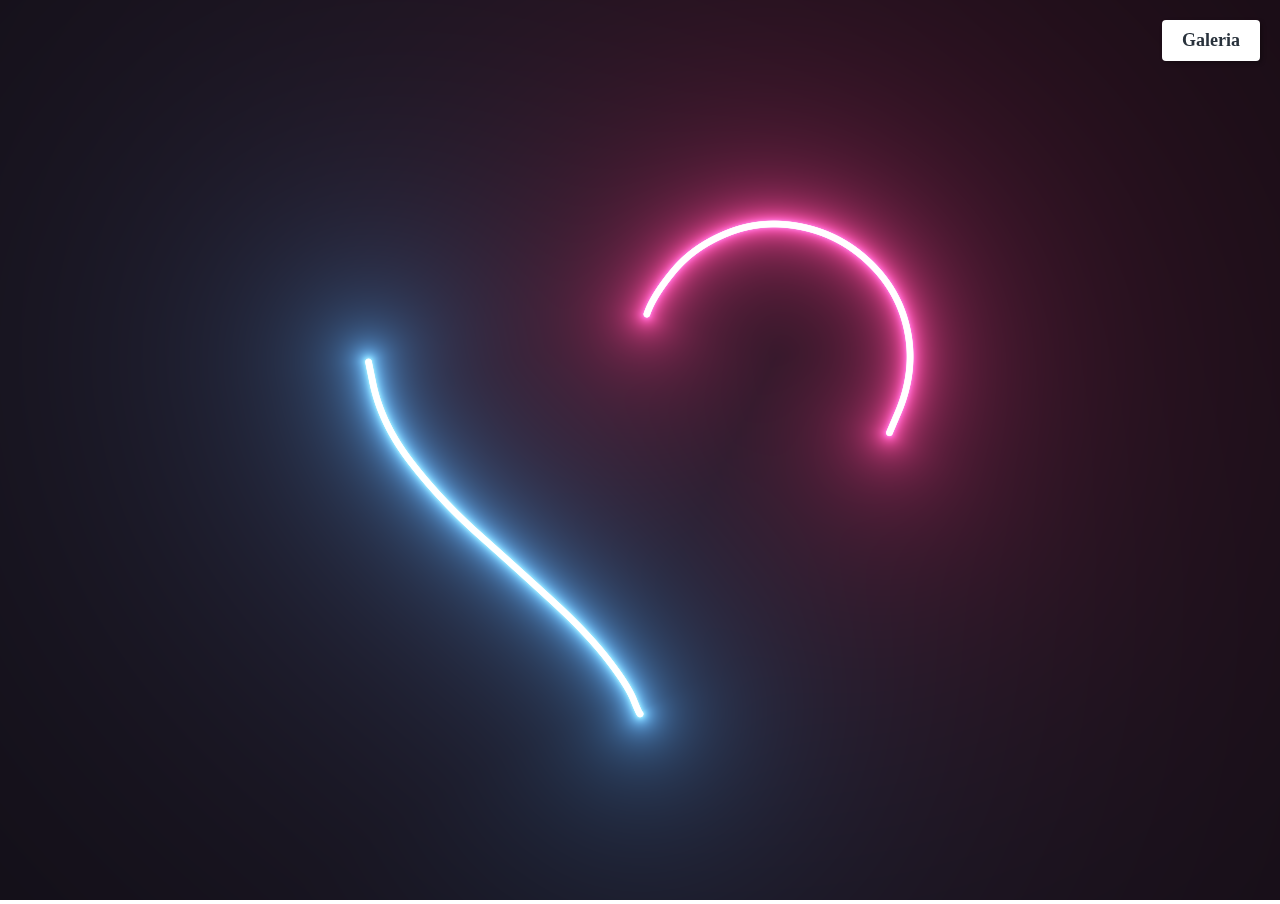
<file: index.html>
<!DOCTYPE html>
<html lang="en">
<head>
    <meta charset="UTF-8">
    <meta name="viewport" content="width=device-width, initial-scale=1.0">
    <meta name="author" content="Ing. Kevin Gutierrez">
    <link rel="stylesheet" href="style.css">
    <title></title>
</head>
<body>
    <a href="galeria/index.html" class="boton-inicio">Galeria</a>
    <div class="canvas">
        <canvas id="canvas" width="2500" height="1000">

        </canvas>
    </div>

    <script src="script.js"></script>
</body>
</html>
</file>
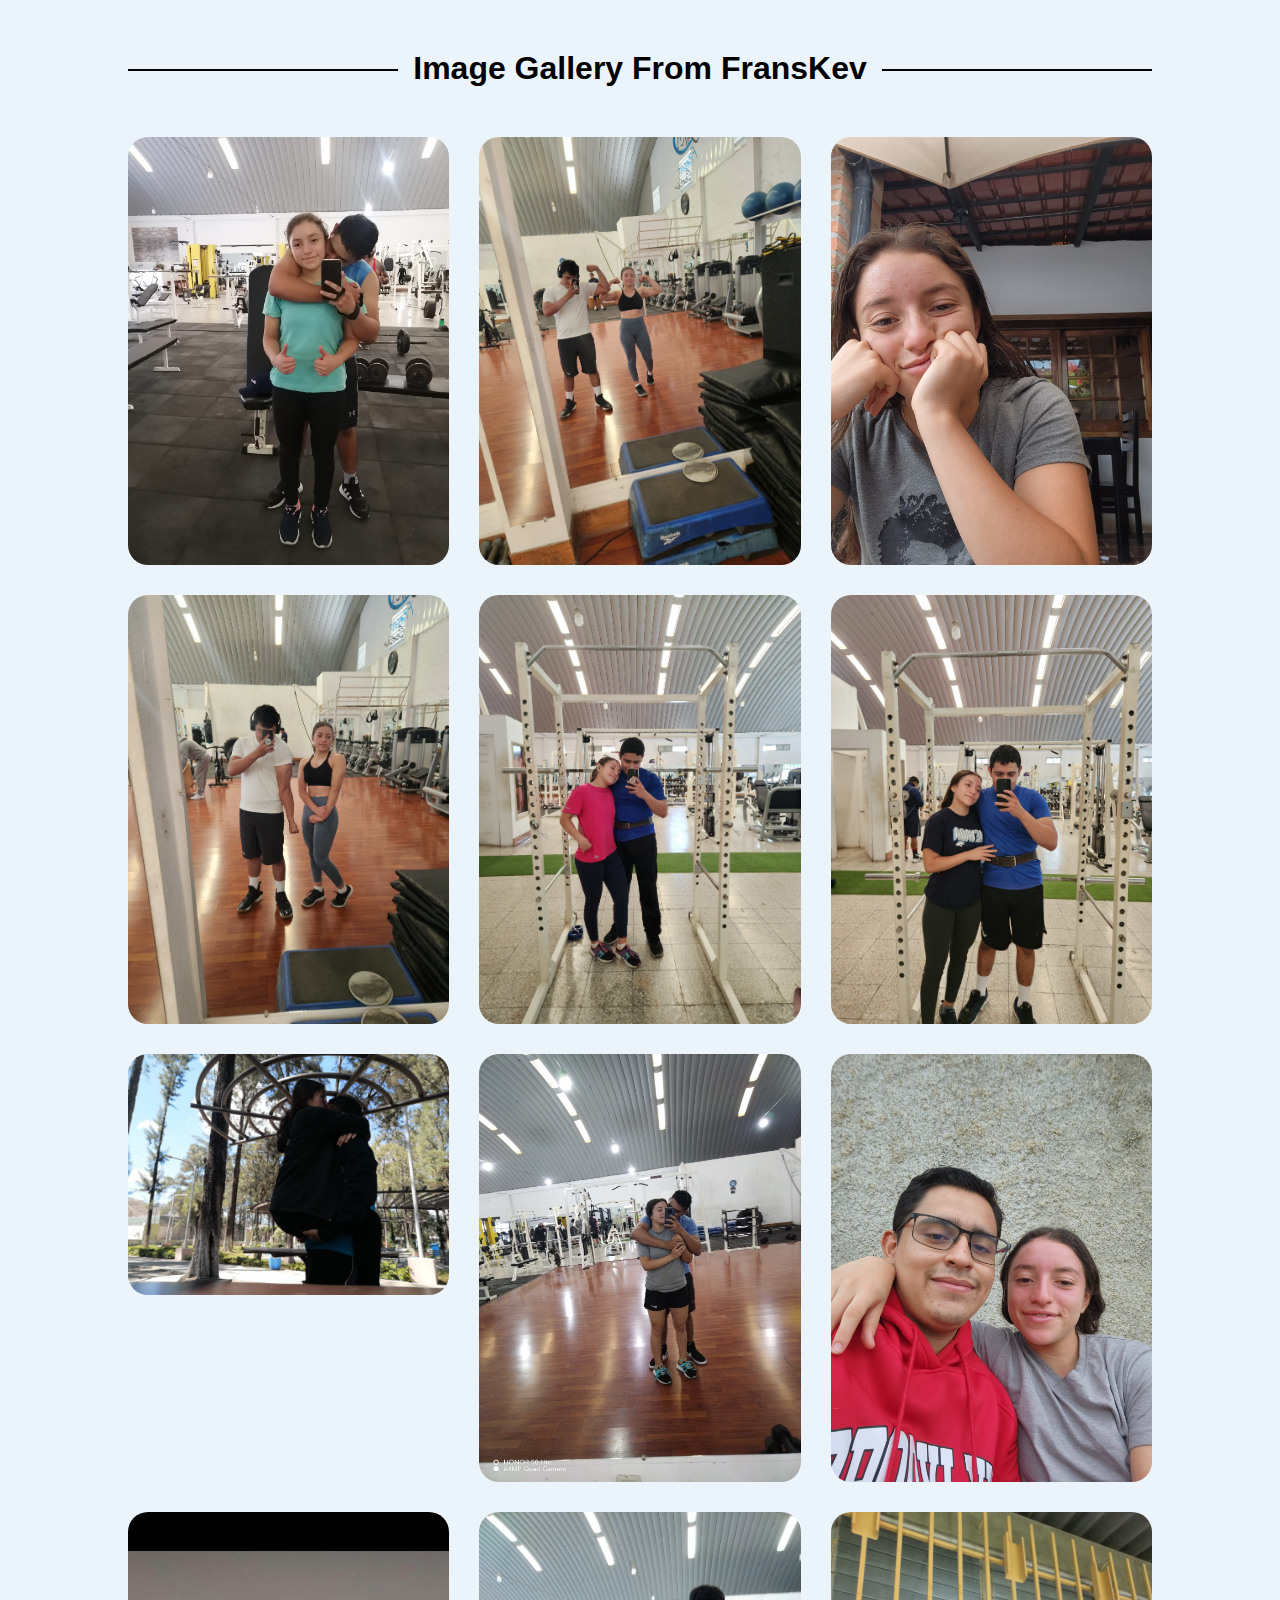
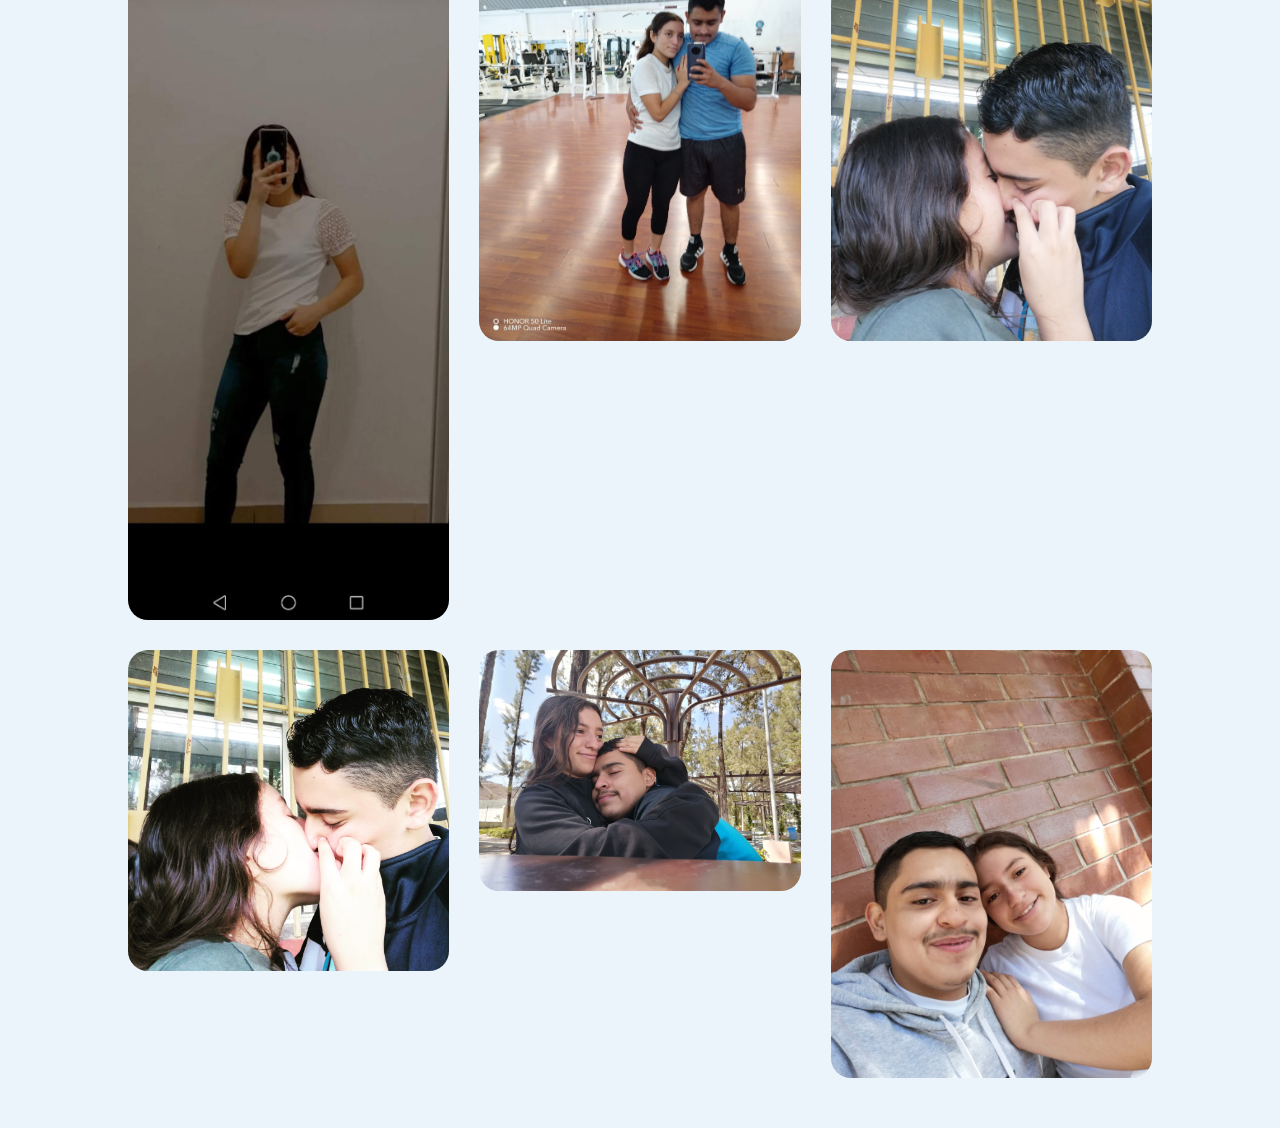
<file: galeria/index.html>
<!DOCTYPE html>
<html lang="en">
<head>
    <meta charset="UTF-8">
    <meta http-equiv="X-UA-Compatible" content="IE=edge">
    <meta name="viewport" content="width=device-width, initial-scale=1.0">
    <title>Image Gallery</title>
    <link rel="stylesheet" href="style.css">
</head>
<body>
    <div class="ful-img" id="fulImgBox">
        <img src="img/img1.jpeg" id="fulImg" alt="">
        <span onclick="closeImg()">X</span>
    </div>

    <h1><span>Image Gallery From FransKev</span></h1>

    <div class="img-gallery">
        <img src="img/img1.jpeg" onclick="openFulImg(this.src)" alt="">
        <img src="img/img2.jpeg" onclick="openFulImg(this.src)" alt="">
        <img src="img/img3.jpeg" onclick="openFulImg(this.src)" alt="">
        <img src="img/img4.jpeg" onclick="openFulImg(this.src)" alt="">
        <img src="img/img5.jpeg" onclick="openFulImg(this.src)" alt="">
        <img src="img/img6.jpeg" onclick="openFulImg(this.src)" alt="">
        <img src="img/img7.jpeg" onclick="openFulImg(this.src)" alt="">
        <img src="img/img8.jpeg" onclick="openFulImg(this.src)" alt="">
        <img src="img/img9.jpeg" onclick="openFulImg(this.src)" alt="">
        <img src="img/img10.jpeg" onclick="openFulImg(this.src)" alt="">
        <img src="img/img11.jpeg" onclick="openFulImg(this.src)" alt="">
        <img src="img/img12.jpeg" onclick="openFulImg(this.src)" alt="">
        <img src="img/img13.jpeg" onclick="openFulImg(this.src)" alt="">
        <img src="img/img14.jpeg" onclick="openFulImg(this.src)" alt="">
        <img src="img/img15.jpeg" onclick="openFulImg(this.src)" alt="">
    </div>
    <script src="script.js"></script>
</body>
</html>
</file>
<file: style.css>
@charset "utf-8";

*{
    margin:0;
    padding: 0;
    box-sizing: border-box;
    overflow: hidden;
}
button {
    background-color: #007BFF;
    color: #fff;
    border: none;
    padding: 10px 20px;
    cursor: pointer;
    border-radius: 5px;
}

button:hover {
    background-color: #0056b3;
}

p {
    font-size: 18px;
}
.boton-inicio {
    position: absolute;
    top: 20px;
    right: 20px;
    padding: 10px 20px;
    font-size: 18px;
    font-weight: bold;
    text-decoration: none;
    color: #29323c;
    background-color: #fff;
    border-radius: 4px;
    box-shadow: 2px 2px 4px rgba(0, 0, 0, 0.3);
    transition: background-color 0.3s ease;
}

.boton-inicio:hover {
    background-color: #1d252d;}
</file>
<file: galeria/style.css>
*{
    padding: 0;
    margin: 0;
    box-sizing: border-box;
    font-family: sans-serif;
}
body {
    background-color: #ecf4fb;
}

h1 {
    text-align: center;
    position: relative;
    width: 80%;
    margin: 50px auto;
}
h1::before{
    content: "";
    display: block;
    width: 100%;
    height: 2px;
    position: absolute;
    background-color: black;
    top: 50%;
    z-index: -1;
}
h1 span{
    background-color:#ecf4fb;
    padding: 0 15px;
}
.img-gallery{
    width: 80%;
    margin: 50px auto 50px;
    display: grid;
    grid-template-columns: repeat(auto-fit,minmax(240px,1fr));
    gap: 30px;
    border-radius: 20px;
}
.img-gallery img{
    width: 100%;
    cursor: pointer;
    transition: 1s;
    border-radius: 20px;
}
.img-gallery img:hover{
    transform: scale(1.2);
}
.ful-img{
    width: 100%;
    height: 100vh;
    background-color: rgba(0, 0,0, 0.9);
    position: fixed;
    top: 0;
    left: 0;
    display: none;
    align-items: center;
    justify-content: center;
    z-index: 99;

}

.ful-img.show {
    opacity: 1;
}

.ful-img span{
    position: absolute;
    top: 5%;
    right: 5%;
    font-size: 30px;
    color: #fff;
    cursor: pointer;
}
.ful-img img{
    width: 90%;
    max-width: 600px;
}


@media screen and (max-width: 400px) {
    h1 {
        text-decoration: underline;
    }
    h1::before {
        display: none;
    }
    h1 span {
        padding: 0;
    }
}
</file>
